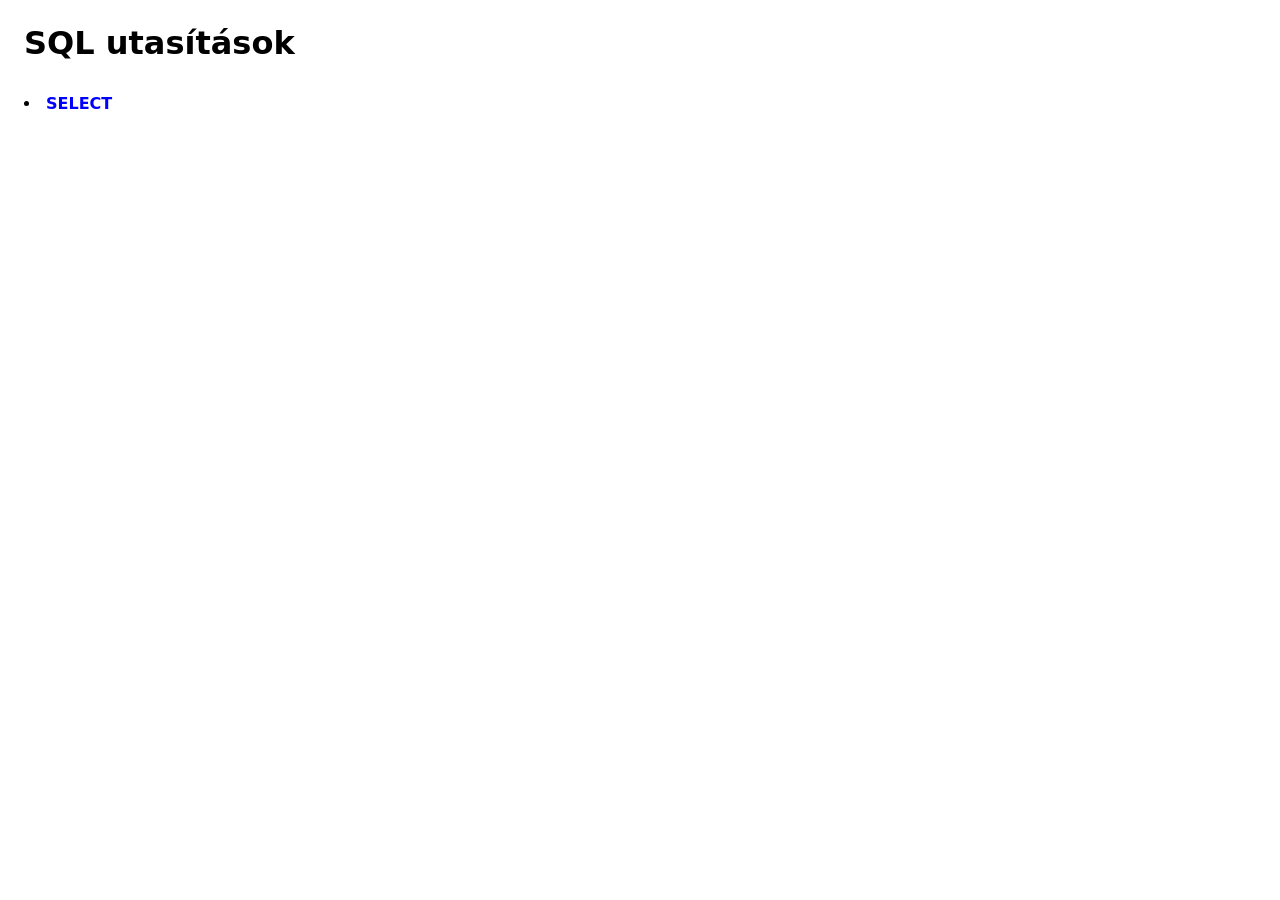
<file: index.html>
<!doctype html>
<html lang="en">
    <head>
        <meta charset="UTF-8" />
        <meta
            name="viewport"
            content="width=device-width, initial-scale=1.0"
        />
        <link
            rel="stylesheet"
            href="./stilus.css"
        />
        <link
            rel="shortcut icon"
            href="./logo.png"
            type="image/x-icon"
        />
        <title>SQL</title>
    </head>
    <body>
        <div id="keret">
            <h1>SQL utasítások</h1>
            <ul>
                <li><a href="./SELECT/index.html">SELECT</a></li>
            </ul>
        </div>
    </body>
</html>
</file>
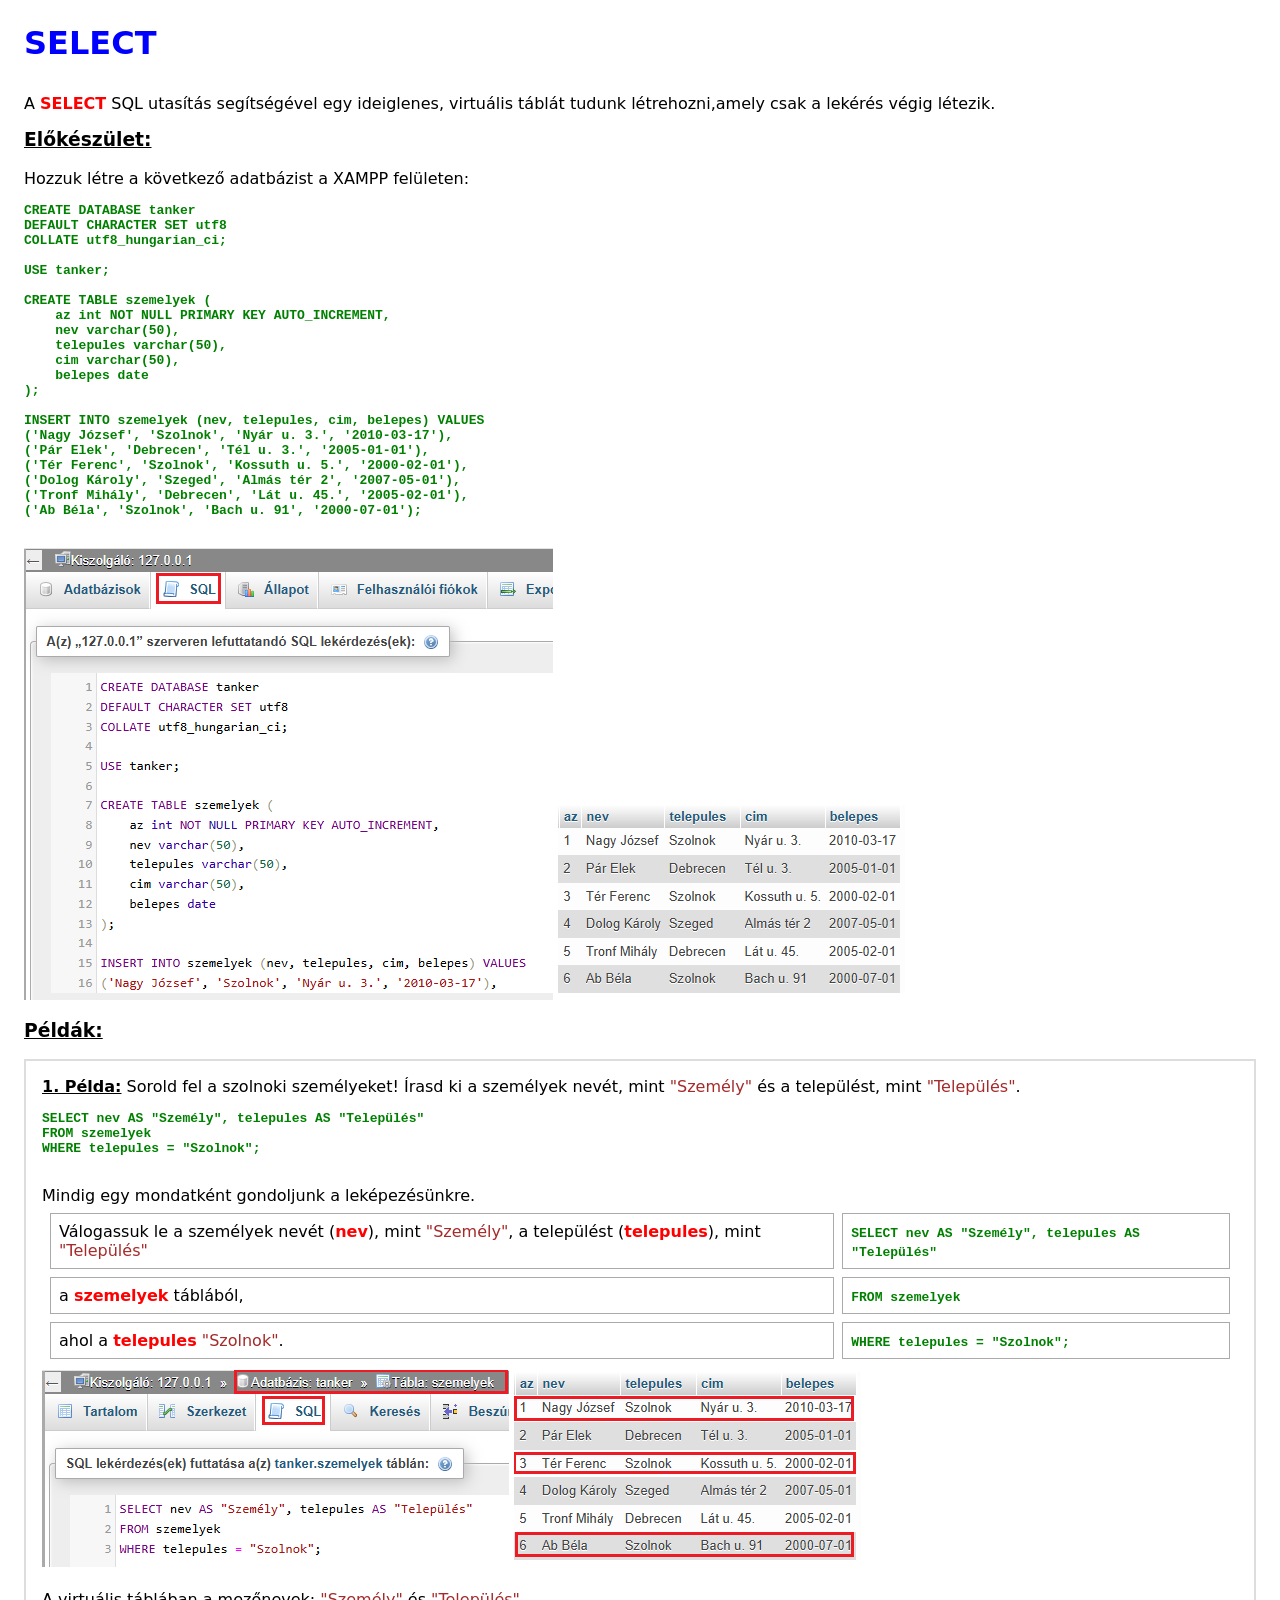
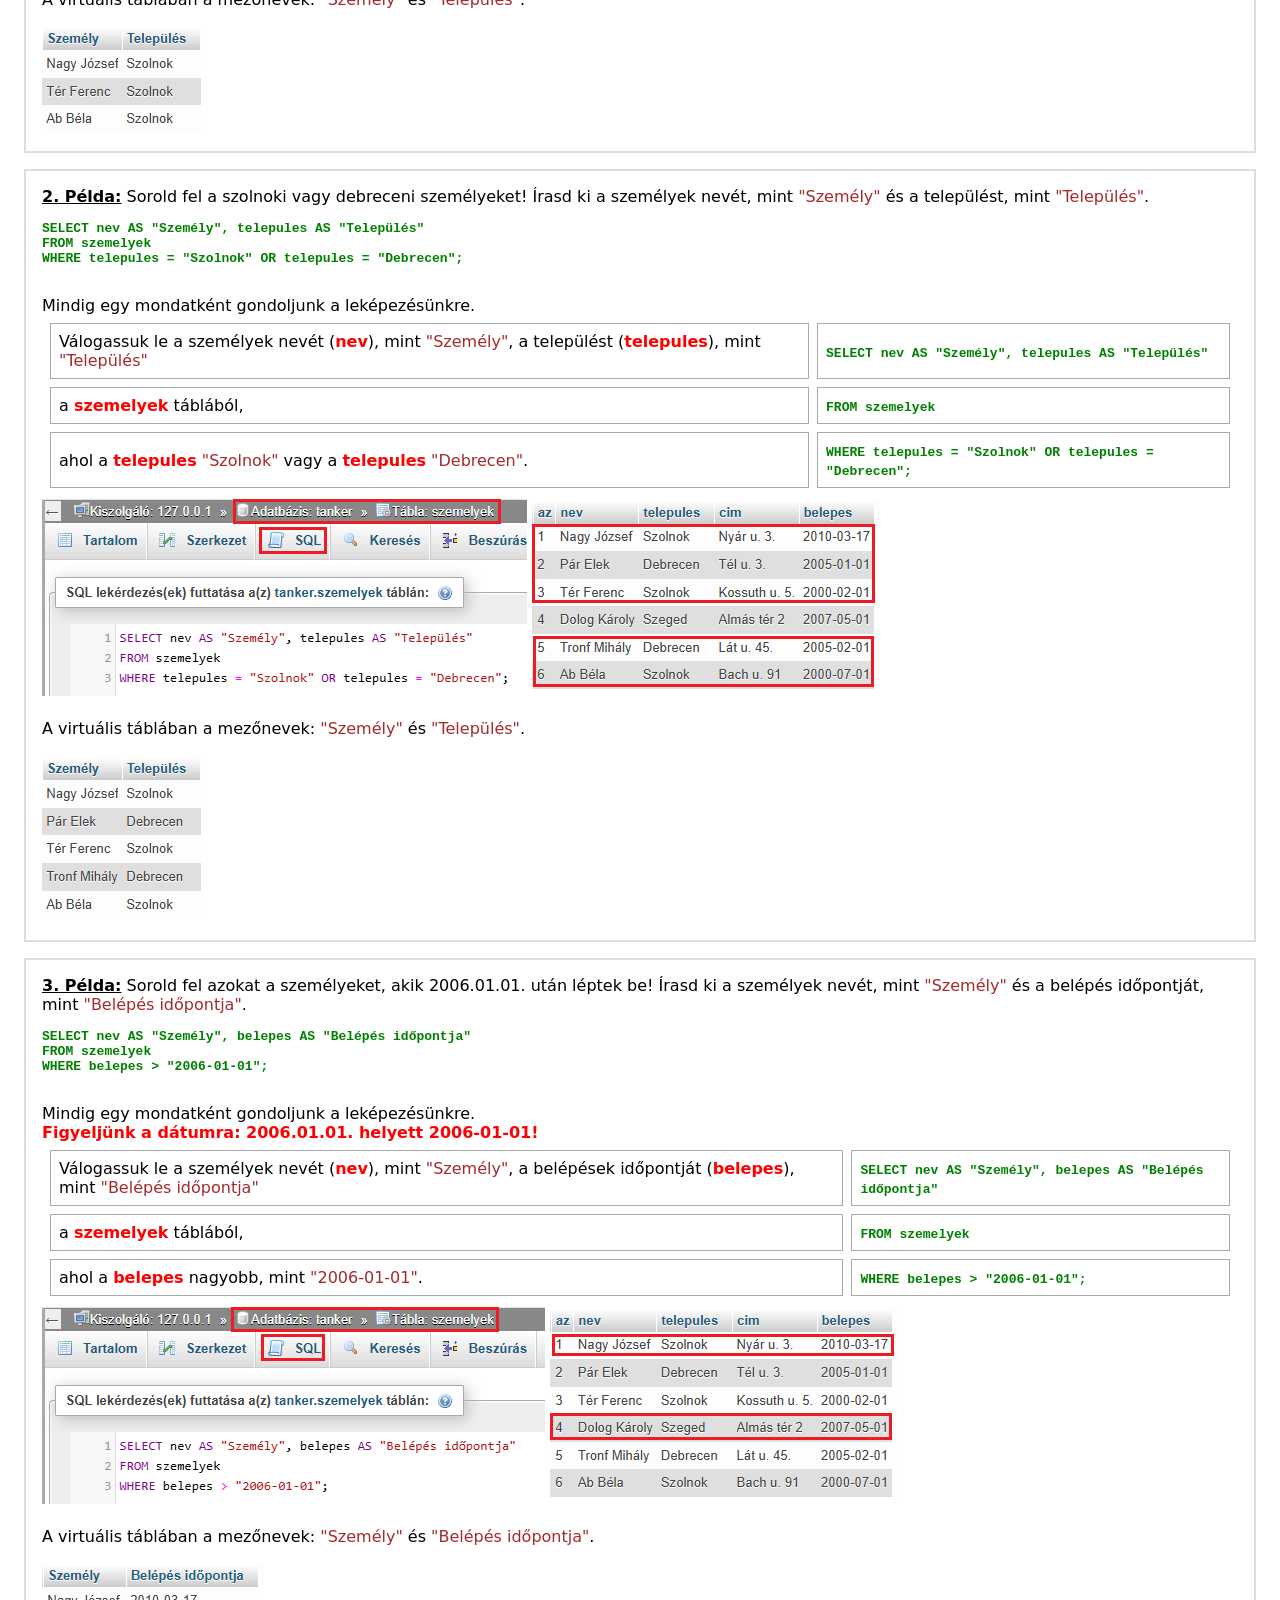
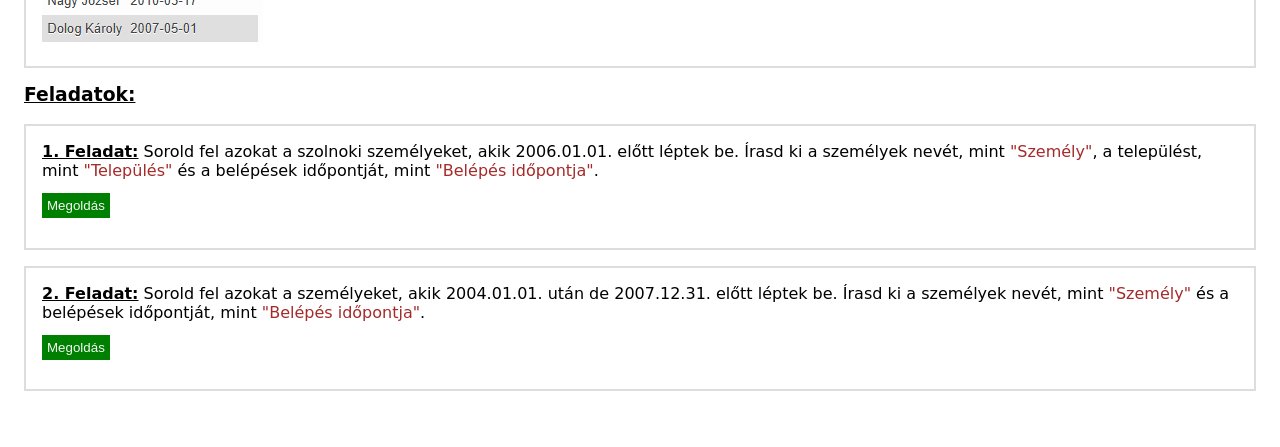
<file: SELECT/index.html>
<!doctype html>
<html lang="en">
    <head>
        <meta charset="UTF-8" />
        <meta
            name="viewport"
            content="width=device-width, initial-scale=1.0"
        />
        <link
            rel="stylesheet"
            href="./stilus.css"
        />
        <link
            rel="shortcut icon"
            href="./images/logo.png"
            type="image/x-icon"
        />
        <title>SQL SELECT</title>
    </head>
    <body>
        <div class="keret">
            <h1 class="kiemel"><a href="../index.html">SELECT</a></h1>
            <div class="leiras">
                <p>
                    A <span class="kiemel">SELECT</span> SQL utasítás
                    segítségével egy ideiglenes, virtuális táblát tudunk
                    létrehozni,amely csak a lekérés végig létezik.
                </p>
            </div>
            <div class="elokeszulet">
                <h3>Előkészület:</h3>
                <p>Hozzuk létre a következő adatbázist a XAMPP felületen:</p>
                <pre>
					<code>
CREATE DATABASE tanker
DEFAULT CHARACTER SET utf8
COLLATE utf8_hungarian_ci;

USE tanker;
 
CREATE TABLE szemelyek (
    az int NOT NULL PRIMARY KEY AUTO_INCREMENT,
    nev varchar(50),
    telepules varchar(50),
    cim varchar(50),
    belepes date
);

INSERT INTO szemelyek (nev, telepules, cim, belepes) VALUES
('Nagy József', 'Szolnok', 'Nyár u. 3.', '2010-03-17'),
('Pár Elek', 'Debrecen', 'Tél u. 3.', '2005-01-01'),
('Tér Ferenc', 'Szolnok', 'Kossuth u. 5.', '2000-02-01'),
('Dolog Károly', 'Szeged', 'Almás tér 2', '2007-05-01'),
('Tronf Mihály', 'Debrecen', 'Lát u. 45.', '2005-02-01'),
('Ab Béla', 'Szolnok', 'Bach u. 91', '2000-07-01');
					</code>
				</pre>
                <div class="kepek">
                    <img src="./images/kep_001.png" />
                    <img src="./images/kep_002.png" />
                </div>
            </div>
            <h3>Példák:</h3>
            <!-- 1. példa -->
            <div class="pelda">
                <p>
                    <span class="alahuz">1. Példa:</span> Sorold fel a szolnoki
                    személyeket! Írasd ki a személyek nevét, mint
                    <span class="kiemel-barna">"Személy"</span> és a települést,
                    mint <span class="kiemel-barna">"Település"</span>.
                </p>
                <pre>
                    <code>
SELECT nev AS "Személy", telepules AS "Település"
FROM szemelyek
WHERE telepules = "Szolnok";
                    </code>
                </pre>
                <p>Mindig egy mondatként gondoljunk a leképezésünkre.</p>
                <table>
                    <tr>
                        <td>
                            Válogassuk le a személyek nevét (<span
                                class="kiemel"
                                >nev</span
                            >), mint
                            <span class="kiemel-barna">"Személy"</span>, a
                            települést (<span class="kiemel">telepules</span>),
                            mint
                            <span class="kiemel-barna">"Település"</span>
                        </td>
                        <td>
                            <code
                                >SELECT nev AS "Személy", telepules AS
                                "Település"</code
                            >
                        </td>
                    </tr>
                    <tr>
                        <td>
                            a <span class="kiemel">szemelyek</span> táblából,
                        </td>
                        <td>
                            <code>FROM szemelyek</code>
                        </td>
                    </tr>
                    <tr>
                        <td>
                            ahol a <span class="kiemel">telepules</span>
                            <span class="kiemel-barna">"Szolnok"</span>.
                        </td>
                        <td>
                            <code>WHERE telepules = "Szolnok";</code>
                        </td>
                    </tr>
                </table>
                <div class="kepek">
                    <img src="./images/kep_003.png" />
                    <img src="./images/kep_005.png" />
                </div>
                <br />
                <p>
                    A virtuális táblában a mezőnevek:
                    <span class="kiemel-barna">"Személy"</span> és
                    <span class="kiemel-barna">"Település"</span>.
                </p>
                <br />
                <div class="kepek">
                    <img src="./images/kep_004.png" />
                </div>
            </div>
            <!-- 2. példa -->
            <div class="pelda">
                <p>
                    <span class="alahuz">2. Példa:</span> Sorold fel a szolnoki
                    vagy debreceni személyeket! Írasd ki a személyek nevét, mint
                    <span class="kiemel-barna">"Személy"</span> és a települést,
                    mint <span class="kiemel-barna">"Település"</span>.
                </p>
                <pre>
                    <code>
SELECT nev AS "Személy", telepules AS "Település"
FROM szemelyek
WHERE telepules = "Szolnok" OR telepules = "Debrecen";
                    </code>
                </pre>
                <p>Mindig egy mondatként gondoljunk a leképezésünkre.</p>
                <table>
                    <tr>
                        <td>
                            Válogassuk le a személyek nevét (<span
                                class="kiemel"
                                >nev</span
                            >), mint
                            <span class="kiemel-barna">"Személy"</span>, a
                            települést (<span class="kiemel">telepules</span>),
                            mint
                            <span class="kiemel-barna">"Település"</span>
                        </td>
                        <td>
                            <code
                                >SELECT nev AS "Személy", telepules AS
                                "Település"</code
                            >
                        </td>
                    </tr>
                    <tr>
                        <td>
                            a <span class="kiemel">szemelyek</span> táblából,
                        </td>
                        <td>
                            <code>FROM szemelyek</code>
                        </td>
                    </tr>
                    <tr>
                        <td>
                            ahol a <span class="kiemel">telepules</span>
                            <span class="kiemel-barna">"Szolnok"</span> vagy a
                            <span class="kiemel">telepules</span>
                            <span class="kiemel-barna">"Debrecen"</span>.
                        </td>
                        <td>
                            <code
                                >WHERE telepules = "Szolnok" OR telepules =
                                "Debrecen";</code
                            >
                        </td>
                    </tr>
                </table>
                <div class="kepek">
                    <img src="./images/kep_006.png" />
                    <img src="./images/kep_007.png" />
                </div>
                <br />
                <p>
                    A virtuális táblában a mezőnevek:
                    <span class="kiemel-barna">"Személy"</span> és
                    <span class="kiemel-barna">"Település"</span>.
                </p>
                <br />
                <div class="kepek">
                    <img src="./images/kep_008.png" />
                </div>
            </div>
            <!-- 3. példa -->
            <div class="pelda">
                <p>
                    <span class="alahuz">3. Példa:</span> Sorold fel azokat a
                    személyeket, akik 2006.01.01. után léptek be! Írasd ki a
                    személyek nevét, mint
                    <span class="kiemel-barna">"Személy"</span> és a belépés
                    időpontját, mint
                    <span class="kiemel-barna">"Belépés időpontja"</span>.
                </p>
                <pre>
                    <code>
SELECT nev AS "Személy", belepes AS "Belépés időpontja"
FROM szemelyek
WHERE belepes &gt; "2006-01-01";
                    </code>
                </pre>
                <p>Mindig egy mondatként gondoljunk a leképezésünkre.</p>
                <p class="kiemel">
                    Figyeljünk a dátumra: 2006.01.01. helyett 2006-01-01!
                </p>
                <table>
                    <tr>
                        <td>
                            Válogassuk le a személyek nevét (<span
                                class="kiemel"
                                >nev</span
                            >), mint
                            <span class="kiemel-barna">"Személy"</span>, a
                            belépések időpontját (<span class="kiemel"
                                >belepes</span
                            >), mint
                            <span class="kiemel-barna"
                                >"Belépés időpontja"</span
                            >
                        </td>
                        <td>
                            <code
                                >SELECT nev AS "Személy", belepes AS "Belépés
                                időpontja"</code
                            >
                        </td>
                    </tr>
                    <tr>
                        <td>
                            a <span class="kiemel">szemelyek</span> táblából,
                        </td>
                        <td>
                            <code>FROM szemelyek</code>
                        </td>
                    </tr>
                    <tr>
                        <td>
                            ahol a <span class="kiemel">belepes</span> nagyobb,
                            mint <span class="kiemel-barna">"2006-01-01"</span>.
                        </td>
                        <td>
                            <code>WHERE belepes &gt; "2006-01-01";</code>
                        </td>
                    </tr>
                </table>
                <div class="kepek">
                    <img src="./images/kep_009.png" />
                    <img src="./images/kep_010.png" />
                </div>
                <br />
                <p>
                    A virtuális táblában a mezőnevek:
                    <span class="kiemel-barna">"Személy"</span> és
                    <span class="kiemel-barna">"Belépés időpontja"</span>.
                </p>
                <br />
                <div class="kepek">
                    <img src="./images/kep_011.png" />
                </div>
            </div>
            <h3>Feladatok:</h3>
            <!-- 1. feladat -->
            <div class="feladat">
                <p>
                    <span class="alahuz">1. Feladat:</span> Sorold fel azokat a
                    szolnoki személyeket, akik 2006.01.01. előtt léptek be.
                    Írasd ki a személyek nevét, mint
                    <span class="kiemel-barna">"Személy"</span>, a települést,
                    mint <span class="kiemel-barna">"Település"</span> és a
                    belépések időpontját, mint
                    <span class="kiemel-barna">"Belépés időpontja"</span>.
                </p>
                <button onclick="felfed(0)">Megoldás</button>
                <div
                    class="megoldas"
                    style="display: none"
                >
                    <pre>
                    <code>
SELECT nev AS "Személy", telepules AS "Település", belepes AS "Belépés időpontja"
FROM szemelyek
WHERE telepules = "Szolnok" AND belepes &lt; "2006-01-01";
                    </code>
                </pre>
                    <p>Mindig egy mondatként gondoljunk a leképezésünkre.</p>
                    <p class="kiemel">
                        Figyeljünk a dátumra: 2006.01.01. helyett 2006-01-01!
                    </p>
                    <table>
                        <tr>
                            <td>
                                Válogassuk le a személyek nevét (<span
                                    class="kiemel"
                                    >nev</span
                                >), mint
                                <span class="kiemel-barna">"Személy"</span>, a
                                települést (<span class="kiemel">telepules</span
                                >), mint
                                <span class="kiemel-barna">"Település"</span>, a
                                belépések időpontját (<span class="kiemel"
                                    >belepes</span
                                >), mint
                                <span class="kiemel-barna"
                                    >"Belépés időpontja"</span
                                >
                            </td>
                            <td>
                                <code
                                    >SELECT nev AS "Személy", telepules AS
                                    "Település", belepes AS "Belépés
                                    időpontja"</code
                                >
                            </td>
                        </tr>
                        <tr>
                            <td>
                                a
                                <span class="kiemel">szemelyek</span> táblából,
                            </td>
                            <td>
                                <code>FROM szemelyek</code>
                            </td>
                        </tr>
                        <tr>
                            <td>
                                ahol a <span class="kiemel">telepules</span>
                                <span class="kiemel-barna">"Szolnok"</span> és a
                                <span class="kiemel">belepes</span> kisebb, mint
                                <span class="kiemel-barna">"2006-01-01"</span>.
                            </td>
                            <td>
                                <code
                                    >WHERE telepules = "Szolnok" AND belepes
                                    &lt; "2006-01-01";</code
                                >
                            </td>
                        </tr>
                    </table>
                    <div class="kepek">
                        <img src="./images/kep_012.png" />
                        <img src="./images/kep_013.png" />
                    </div>
                    <br />
                    <p>
                        A virtuális táblában a mezőnevek:
                        <span class="kiemel-barna">"Személy"</span>,
                        <span class="kiemel-barna">"Település"</span> és
                        <span class="kiemel-barna">"Belépés időpontja"</span>.
                    </p>
                    <br />
                    <div class="kepek">
                        <img src="./images/kep_014.png" />
                    </div>
                </div>
            </div>
            <!-- 2. feladat -->
            <div class="feladat">
                <p>
                    <span class="alahuz">2. Feladat:</span> Sorold fel azokat a
                    személyeket, akik 2004.01.01. után de 2007.12.31. előtt
                    léptek be. Írasd ki a személyek nevét, mint
                    <span class="kiemel-barna">"Személy"</span> és a belépések
                    időpontját, mint
                    <span class="kiemel-barna">"Belépés időpontja"</span>.
                </p>
                <button onclick="felfed(1)">Megoldás</button>
                <div
                    class="megoldas"
                    style="display: none"
                >
                    <pre>
                    <code>
SELECT nev AS "Személy", belepes AS "Belépés időpontja"
FROM szemelyek
WHERE belepes &gt; "2004-01-01" AND belepes &lt; "2007-12-31";
                    </code>
                </pre>
                    <p>Mindig egy mondatként gondoljunk a leképezésünkre.</p>
                    <p class="kiemel">
                        Figyeljünk a dátumra: 2004.01.01. helyett 2004-01-01 és
                        2007.12.31. helyett 2007-12-31!
                    </p>
                    <table>
                        <tr>
                            <td>
                                Válogassuk le a személyek nevét (<span
                                    class="kiemel"
                                    >nev</span
                                >), mint
                                <span class="kiemel-barna">"Személy"</span>, a
                                belépések időpontját (<span class="kiemel"
                                    >belepes</span
                                >), mint
                                <span class="kiemel-barna"
                                    >"Belépés időpontja"</span
                                >
                            </td>
                            <td>
                                <code
                                    >SELECT nev AS "Személy", belepes AS
                                    "Belépés időpontja"</code
                                >
                            </td>
                        </tr>
                        <tr>
                            <td>
                                a
                                <span class="kiemel">szemelyek</span> táblából,
                            </td>
                            <td>
                                <code>FROM szemelyek</code>
                            </td>
                        </tr>
                        <tr>
                            <td>
                                ahol a
                                <span class="kiemel">belepes</span> nagyobb,
                                mint
                                <span class="kiemel-barna">"2004-01-01"</span>
                                és a <span class="kiemel">belepes</span> kisebb,
                                mint
                                <span class="kiemel-barna">"2007-12-31"</span>.
                            </td>
                            <td>
                                <code
                                    >WHERE belepes &gt; "2004-01-01" AND belepes
                                    &lt; "2007-12-31";</code
                                >
                            </td>
                        </tr>
                    </table>
                    <div class="kepek">
                        <img src="./images/kep_015.png" />
                        <img src="./images/kep_016.png" />
                    </div>
                    <br />
                    <p>
                        A virtuális táblában a mezőnevek:
                        <span class="kiemel-barna">"Személy"</span> és
                        <span class="kiemel-barna">"Belépés időpontja"</span>.
                    </p>
                    <br />
                    <div class="kepek">
                        <img src="./images/kep_017.png" />
                    </div>
                </div>
            </div>
        </div>
        <script src="./felfed.js"></script>
    </body>
</html>
</file>
<file: stilus.css>
* {
    box-sizing: border-box;
    margin: 0px;
    padding: 0px;
}

body {
    font-family:
        system-ui,
        -apple-system,
        BlinkMacSystemFont,
        'Segoe UI',
        Roboto,
        Oxygen,
        Ubuntu,
        Cantarell,
        'Open Sans',
        'Helvetica Neue',
        sans-serif;
}

#keret {
    padding: 1.5em;
    margin-bottom: 1em;
}

h1 {
    margin-bottom: 1em;
}

ul {
    list-style-position: inside;
}

a {
    color: blue;
    font-weight: bold;
    text-decoration: none;
}
</file>
<file: SELECT/stilus.css>
* {
    box-sizing: border-box;
    margin: 0px;
    padding: 0px;
}

body {
    font-family:
        system-ui,
        -apple-system,
        BlinkMacSystemFont,
        'Segoe UI',
        Roboto,
        Oxygen,
        Ubuntu,
        Cantarell,
        'Open Sans',
        'Helvetica Neue',
        sans-serif;
}

.keret {
    padding: 1.5em;
    margin-bottom: 1em;
}

a {
    color: blue;
    text-decoration: none;
}

.pelda,
.feladat {
    border: 2px solid #ddd;
    margin-bottom: 1em;
    padding: 1em;
}

ul {
    list-style-position: inside;
    list-style-type: square;
}

ul li {
    margin-bottom: 1em;
}

h1,
h3 {
    margin-bottom: 1em;
}

h3 {
    text-decoration: underline;
}

code {
    color: green;
    font-weight: bold;
}

.leiras,
.elokeszulet {
    margin-bottom: 1em;
}

.kiemel {
    color: red;
    font-weight: bolder;
}

.kiemel-barna {
    color: brown;
}

.alahuz {
    text-decoration: underline;
    font-weight: bolder;
}

table {
    border-spacing: 0.5em;
}

td {
    border: 1px solid #aaa;
    padding: 0.5em;
}

button {
    background-color: green;
    border: none;
    color: whitesmoke;
    padding: 5px;
    margin-bottom: 1em;
    margin-top: 1em;
}
</file>
